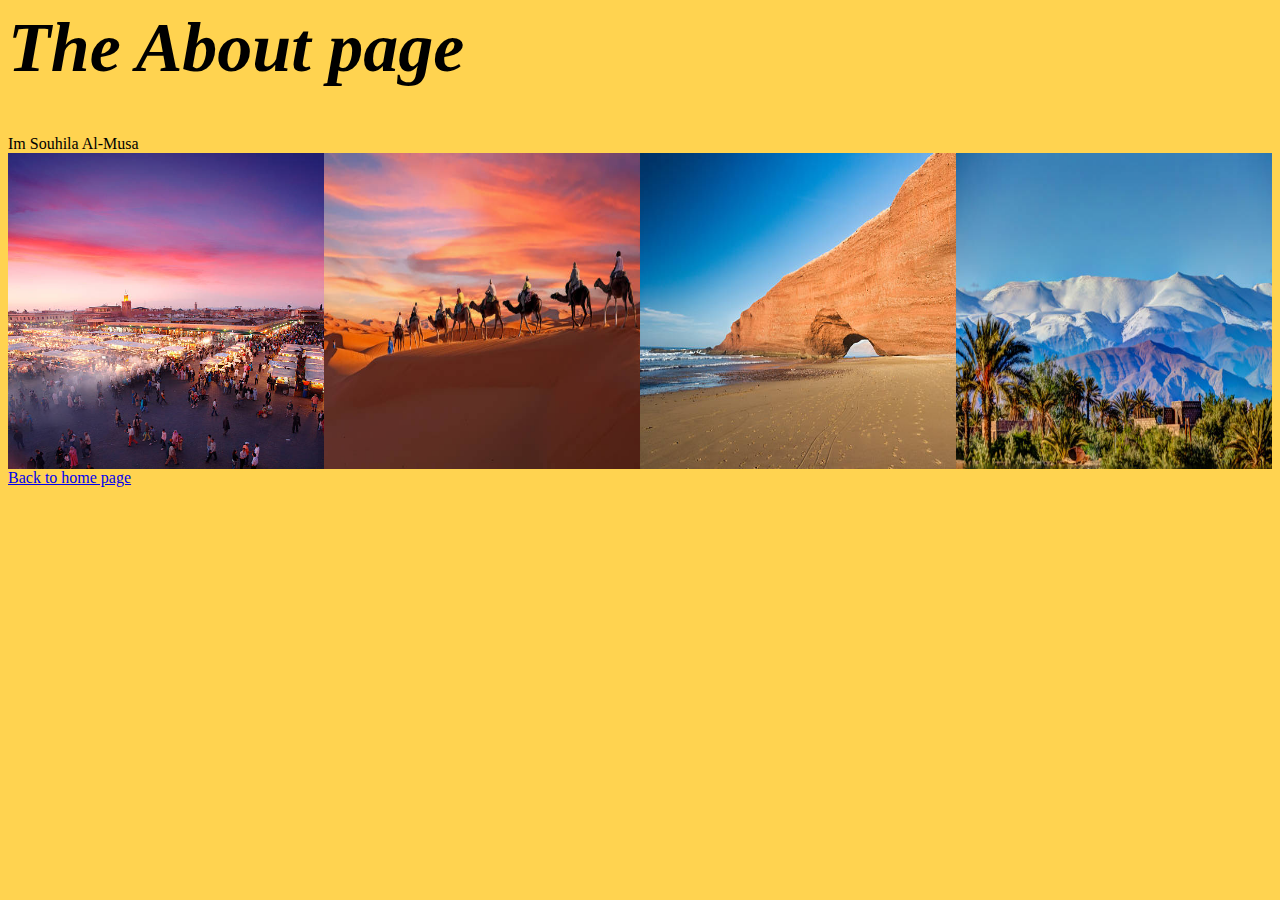
<file: about.html>
<html lang="en">
<head>
    <meta charset="UTF-8">
    <meta name="viewport" content="width=device-width>, initial-scale=1.0">
    <title>Document</title>
    <link rel="stylesheet" href="styles.css"  />
</head>
<body>
 <h1>The About page</h1>   
 <p1>Im Souhila Al-Musa</p1>
 <div class="toursphotos">
 <img src="images/Jamma el fnah.jpg" alt="Citie">
 <img src="images/Desert.jpg"  alt="Desert">
 <img src="images/sea.jpg"  alt="Seaside">
 <img src="images/Mountain.jpg"  alt="Mountain">
  </div>  
 <a href="index.html">Back to home page</a>
</body>
</html>
</file>
<file: styles.css>
body{
background-color: rgb(255, 211, 80);

}
.header {
    overflow: hidden;
    
    background-color: #f3d5d5;
    padding: 20px 10px;
  }
 select{
  
  width: 200px;
  left: 1px;
  top: 1px;
  right:1px;
  size:40px ;
  box-sizing: 100%;
  box-shadow: 0 10px 25px rgb(102, 72, 127);
  font-size: 1.5rem;
  padding: 1em 1.5em;
  background: #240437;
  color:white;
   
 }
  .header-right {
    float: right;
    font-size: 1.5rem;
    position:relative;
  }
  .header-left {
  float: left;
}
h1 {
    font-size: 70px;
    font-style:italic;
    display: flex;
}
h2{
    display: flex;
}

p{
    color :rgb(212, 212, 227);
    font-size: 30px;
    font-style: oblique;
    align-items: center;
    
    flex-direction: column;
    justify-content: center;
}

.box{
    width: 100px;
    height: 100px;
    position: left;
    background: green;
    margin:10px;
    padding: 10px;
    border: 2px solid coral;
    /*float: left;*/

}
    /* .flexItem will apply to all elements with a class of flexItem */
    .flexItem {
      padding: 30px;
      border: 1px solid red;
      /*You may need to add some more properties...*/
    }
    
    /* 
    a) Position the three divs side by side on the same line
    */
    .flexContainerA {
      /* Your code here */
    }
    
    /* 
    b) Position each div on a new line
    */
    .flexContainerB {
      /* Your code here */
    }
    
    /* 
    c) Position each div on a new line and have them all in the center
    */
    
    .flexContainerC {
      /* Your code here */
    }
    
    /* 
    d) Copy-paste a huge amount of text into just one div and see
    what happens. How can you solve this? (Use https://css-
    tricks.com/snippets/css/a-guide-to-flexbox/ for help!) 
    */
    .container {
        position: relative;
        text-align: center;
        color: rgb(246, 240, 240);
      }
      /* Centered text */
.centered {
    position: absolute;
    top: 30%;
    left: 50%;
    transform: translate(-50%, -50%);
  }
  .bottom-left {
    position: absolute;
    bottom: 20px;
    left: 16px;
    right: 16px;
    font: size 18px;
  }

  .footer {
    padding: 55px 20px;
    background-color: #2c0047;
    color: white;
    text-align: center;
  }
  .toursphotos img {
    width: 100%;
    height: 100%;
  }
  .toursphotos {
    display: grid;
    grid-template-columns: 1fr 1fr 1fr 1fr;
 
}

/* Style inputs with type="text", select elements and textareas */
input[type=text], select, textarea {
  width: 50%; /* Full width */
  padding: 16px; /* Some padding */ 
  border: 1px solid #ccc; /* Gray border */
  border-radius: 4px; /* Rounded borders */
  box-sizing: border-box; /* Make sure that padding and width stays in place */
 margin-left: 2px;
 margin-right: 10px;
  margin-top: 16px; /* Add a top margin */
  margin-bottom: 16px; /* Bottom margin */

  resize: vertical /* Allow the user to vertically resize the textarea (not horizontally) */
}

/* Style the submit button with a specific background color etc */
input[type=submit] {
  
  background-color: #04AA6D;
  color: white;
  padding: 12px 20px;
  border: none;
  border-radius: 4px;
  cursor: pointer;
}

/* When moving the mouse over the submit button, add a darker green color */
input[type=submit]:hover {
  background-color: #45a049;
}

/* Add a background color and some padding around the form */
.containerA {
  border-radius: 10px;
  background-color: #f2f2f2;
  padding: 20px;
}
</file>
